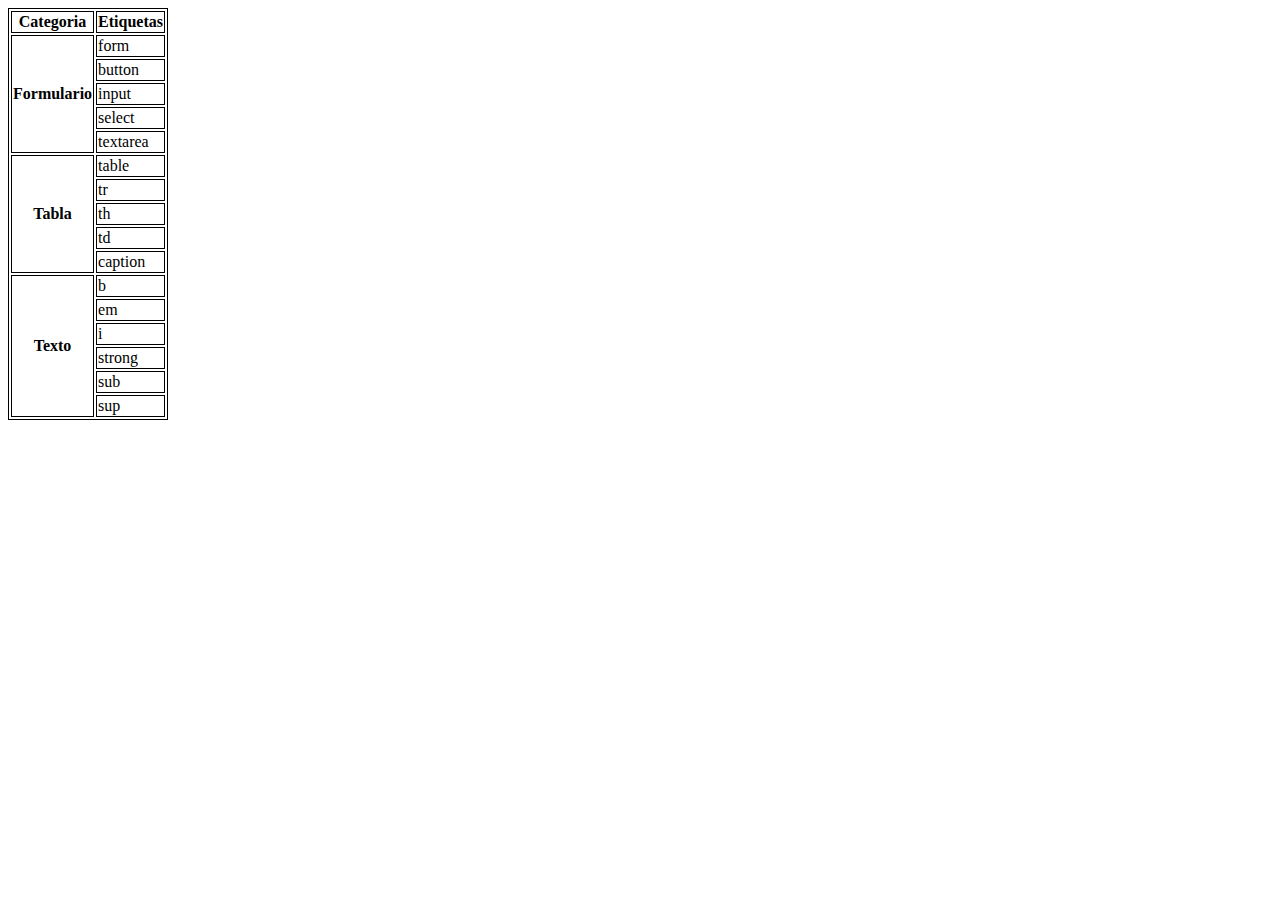
<file: Ejercicio10/index.html>
<!DOCTYPE html>
<html>
    <head>
        <meta charset="UTF-8"/>
        <title> Ejercicio 10 </title>
        <link rel="stylesheet" type="text/css" href="css/style.css">
    </head>
    <body>
        <table>
            <tr>
                <th>Categoria</th>
                <th>Etiquetas</th>
            </tr> 
            <tr>
                <td class="negrita" rowspan="5">Formulario</td>
                <td>form</td>
            </tr>
            <tr>
                <td>button</th>
            </tr>
            <tr>
                <td>input</th>
            </tr>
            <tr>
                <td>select</th>
            </tr>
            <tr>
                <td>textarea</th>
            </tr>
            <tr>
                <td class="negrita" rowspan="5">Tabla</th>
                <td>table</td>   
            </tr>
            <tr>
                <td>tr</th>
            </tr>
            <tr>
                <td>th</th>
            </tr>
            <tr>
                <td>td</th>
            </tr>
            <tr>
                <td>caption</th>
            </tr>
            <tr>
                <td class="negrita" rowspan="6">Texto</th>
                <td>b</th>    
            </tr>
            <tr>
                <td>em</th>
            </tr>
            <tr>
                <td>i</th>
            </tr>
            <tr>
                <td>strong</th>
            </tr>
            <tr>
                <td>sub</th>
            </tr>
            <tr>
                <td>sup</th>
            </tr>   
            
        </table>

    </body>
</html>
</file>
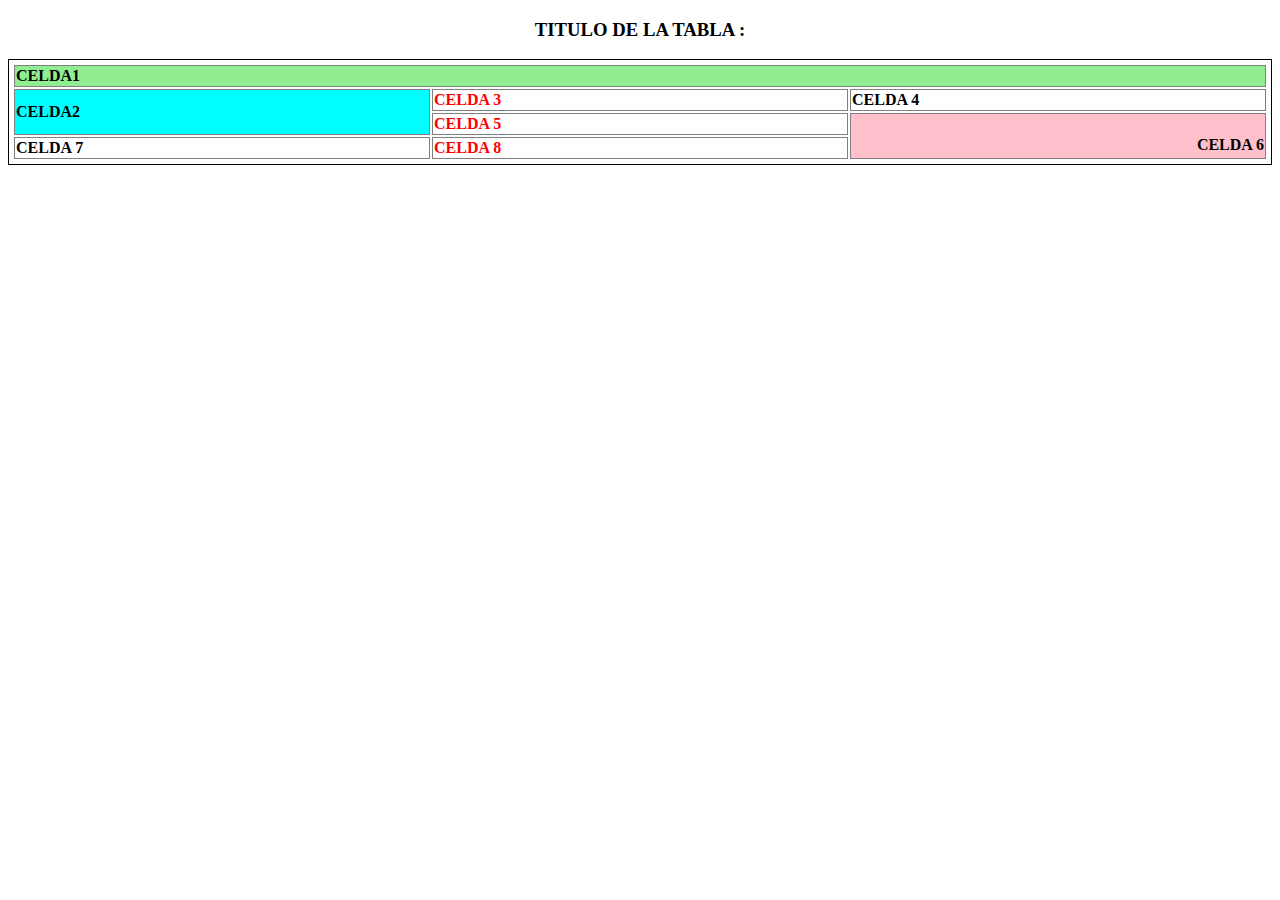
<file: Ejercicio3/index.html>
<!DOCTYPE html>
<html>
    <head>
        <meta charset="UTF-8"/>
        <title> Ejercicio 3 </title>
        <link rel="stylesheet" type="text/css" href="css/style.css">
    </head>
    <body>
        <caption><h3>TITULO DE LA TABLA :</h3></caption>
        <table>
                <tr>
                    <td id="celda1" colspan="3">CELDA1</td>
                </tr>
                <tr>
                    <td id="celda2" rowspan="2">CELDA2</td>
                    <td id="celda3">CELDA 3</td>
                    <td id="celda4">CELDA 4</td>
                </tr>
                <tr>
                    <td id="celda5" >CELDA 5</td>
                    <td id="celda6" rowspan="2"><br>CELDA 6</td>
                </tr>    
                <tr>
                    <td id="celda7" >CELDA 7</td>
                    <td id="celda8" >CELDA 8</td>
                </tr>            

        </table>


           
    </body>
</html>
</file>
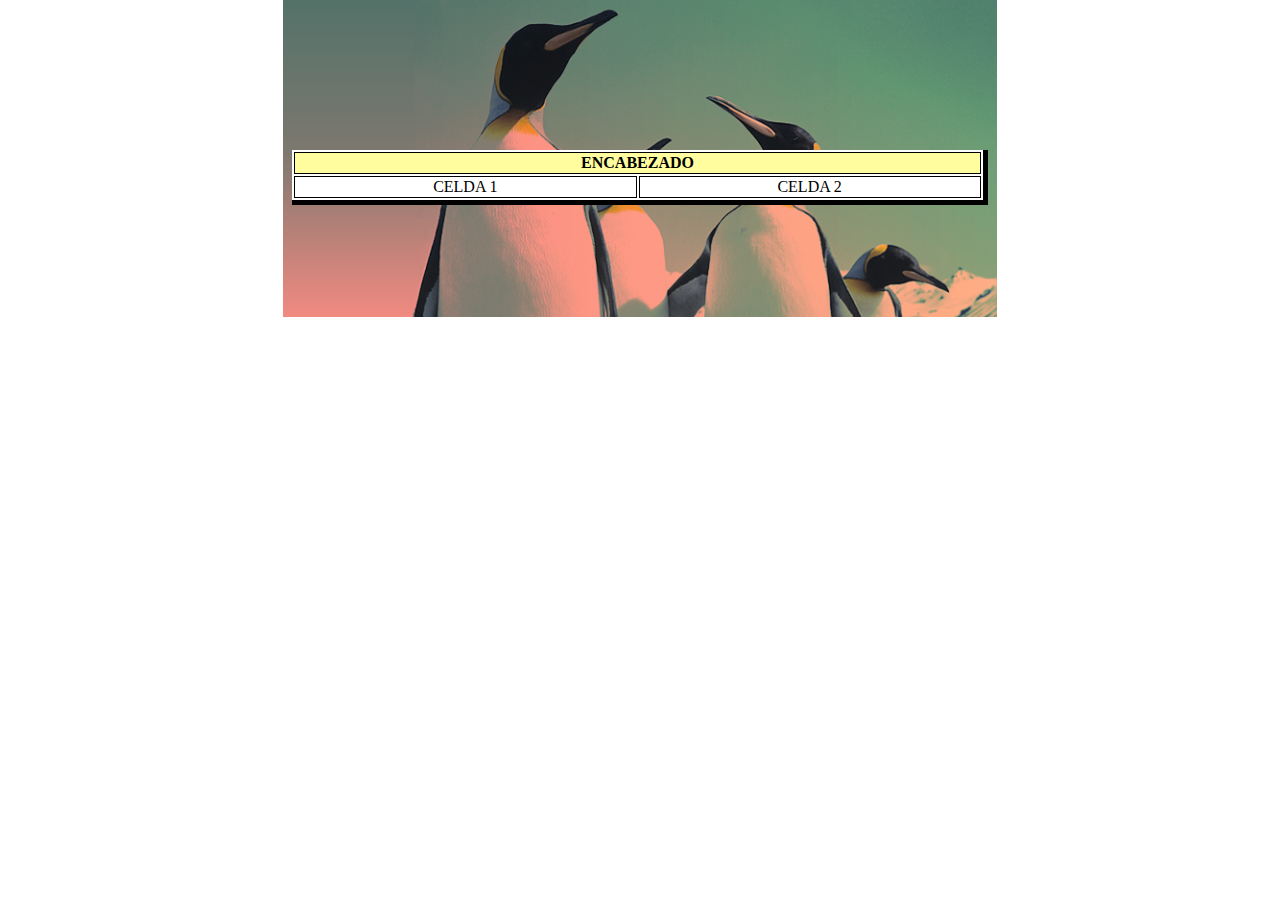
<file: Ejercicio4/index.html>
<!DOCTYPE html>
<html>
    <head>
        <meta charset="UTF-8"/>
        <title> Ejercicio 4 </title>
        <link rel="stylesheet" type="text/css" href="css/style.css">
    </head>
    <body>
        <table>
                <tr>
                    <th colspan="2">ENCABEZADO</th>       
                </tr>
                <tr>
                    <td>CELDA 1</td>
                    <td>CELDA 2</td>        
                </tr>

        </table>   
    </body>
</html>
</file>
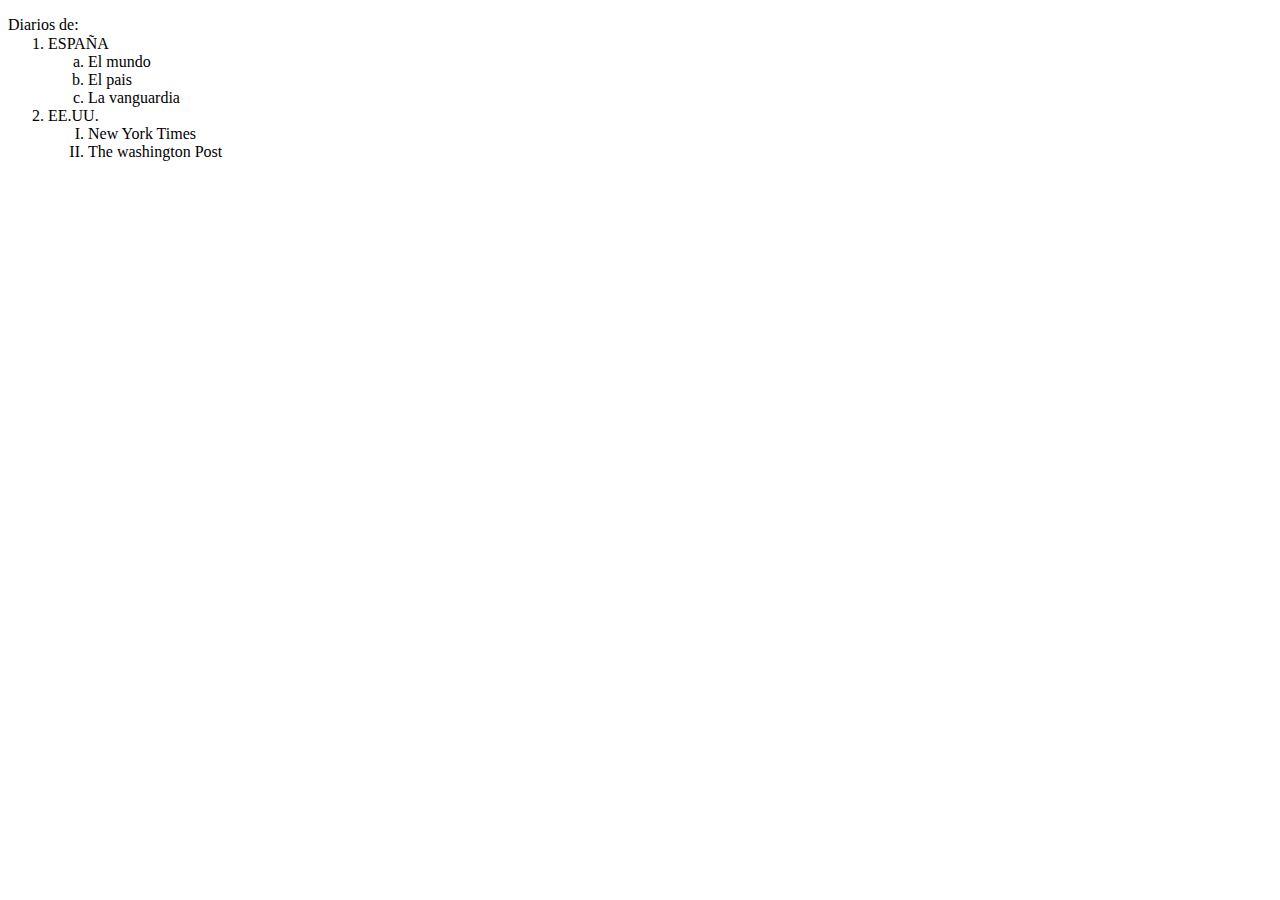
<file: Ejercicio5/index.html>
<!DOCTYPE html>
<html>
    <head>
        <meta charset="UTF-8"/>
        <title> Ejercicio 5 </title>
        <link rel="stylesheet" type="text/css" href="css/style.css">
    </head>
    <body>
        <p></p>Diarios de: 
            <div id="cuerpo">
                            <ol>
                                <div="cuerpo">
                                <li>ESPAÑA
                                    <ol type="a"> 
                                        <li>El mundo</li>
                                        <li>El pais</li>
                                        <li>La vanguardia</li>
                                    </ol>    
                                </li>
                                <li>EE.UU.
                                    <ol type="I"> 
                                        <li>New York Times</li>
                                        <li>The washington Post</li>
                                    </ol>        
                                </li>   
                            </ol>
         </div>
        </p>
    </body>
</html>
</file>
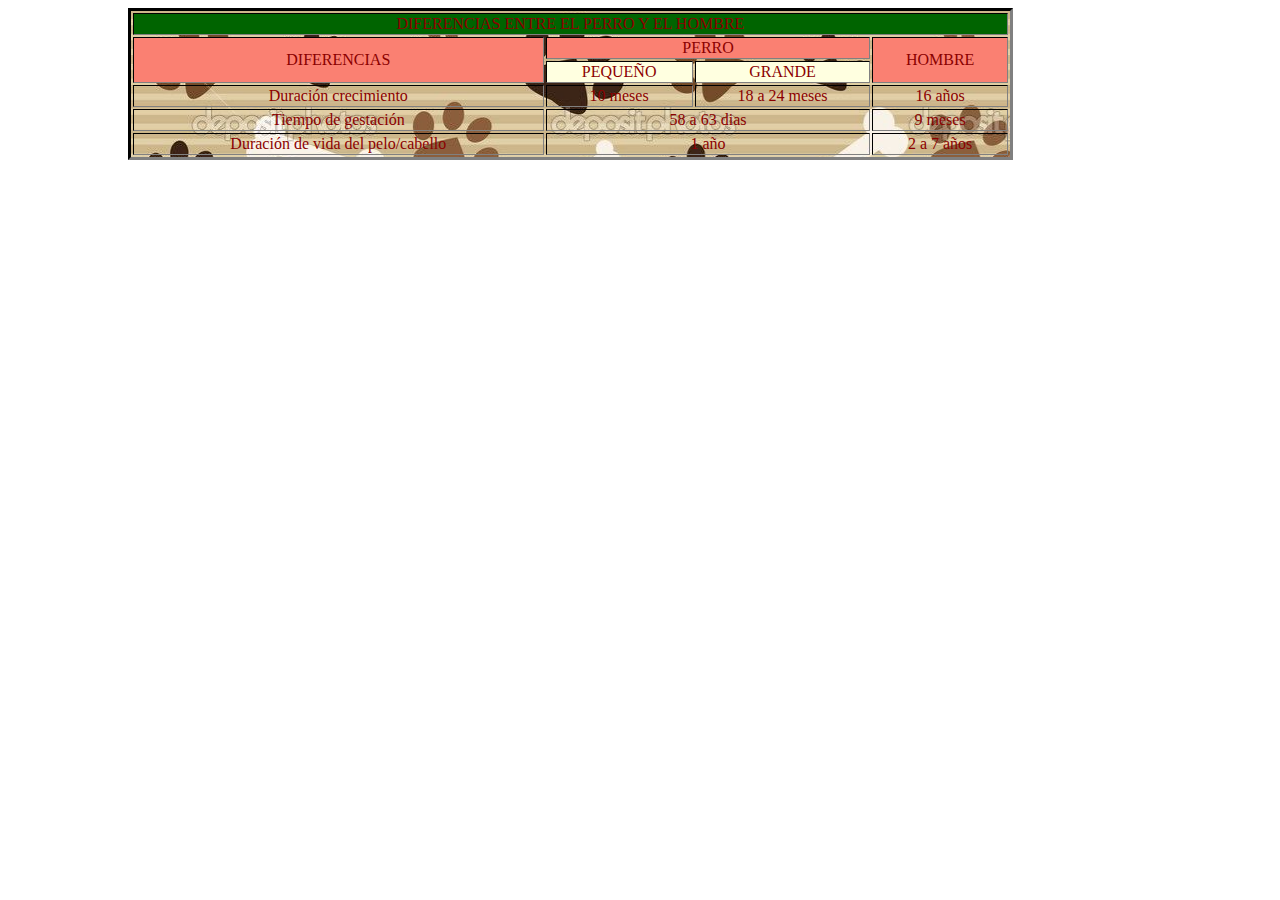
<file: Ejercicio6/index.html>
<!DOCTYPE html>
<html>
    <head>
        <meta charset="UTF-8"/>
        <title> Ejercicio 6 </title>
        <link rel="stylesheet" type="text/css" href="css/style.css">
    </head>
    <body>

      <table>
            <tr>
                <th colspan="4">DIFERENCIAS ENTRE EL PERRO Y EL HOMBRE </th>
            </tr>
            <tr class="salmon">
                <td rowspan="2">DIFERENCIAS</td>
                <td colspan="2">PERRO</td>
                <td rowspan="2">HOMBRE</td>
            </tr>    
            <tr class="amarillo_roto">
                <td>PEQUEÑO</td>
                <td>GRANDE</td>
            </tr>
            <tr>
                <td>Duración crecimiento</td>
                <td>10 meses</td>
                <td>18 a 24 meses</td>
                <td>16 años</td>
            </tr>
            <tr>
                <td>Tiempo de gestación</td>
                <td colspan="2">58 a 63 dias</td>
                <td>9 meses</td>
            </tr>
            <tr>
                <td>Duración de vida del pelo/cabello</td>
                <td colspan="2">1 año</td>
                <td>2 a 7 años</td>
            </tr>    

      </table>


    </body>
</html>
</file>
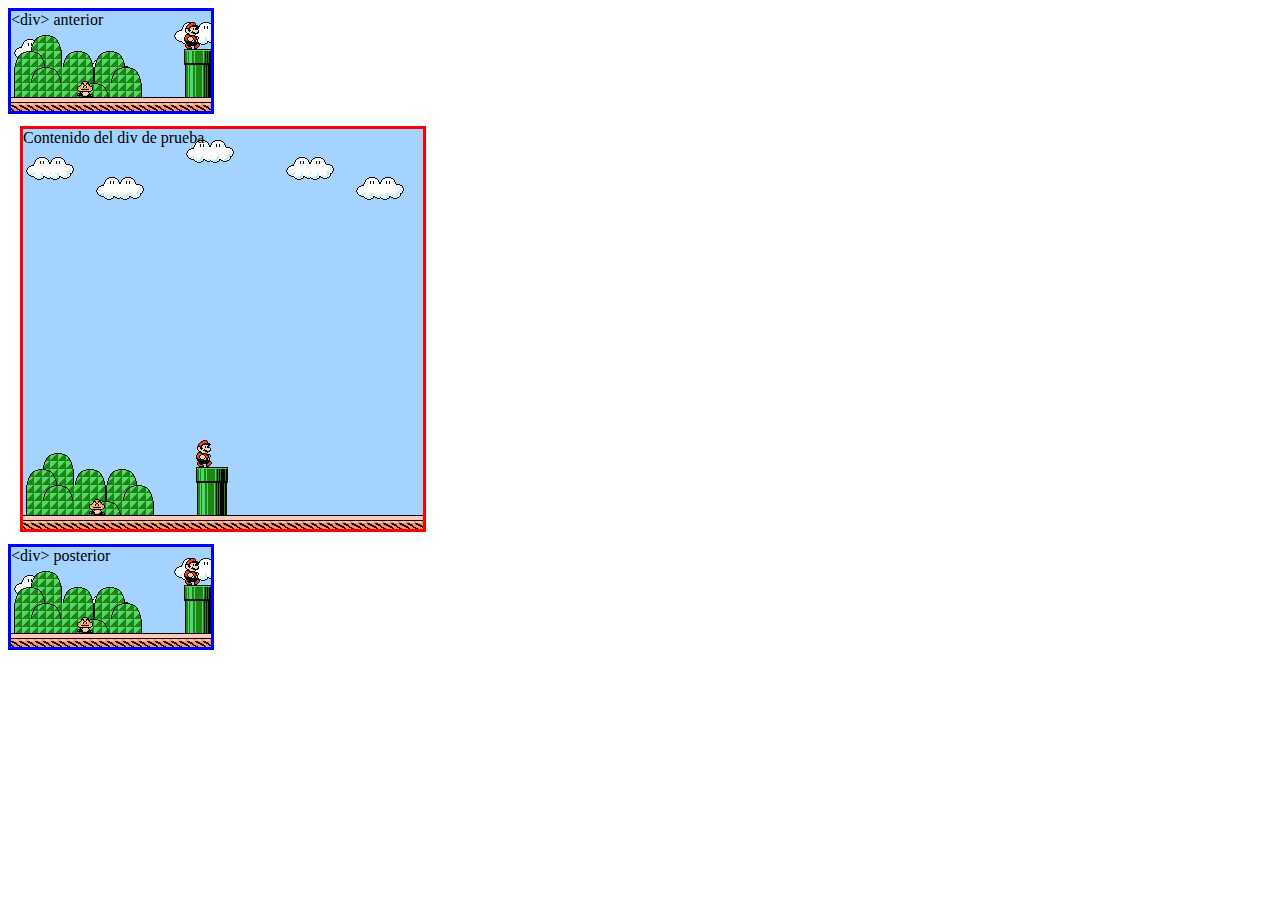
<file: Ejercicio8/index.html>
<!DOCTYPE html>
<html>
  <head>
    <meta charset="UTF-8" />
    <title>Ejercicio 8</title>
    <link rel="stylesheet" type="text/css" href="css/style.css" />
  </head>
  <body>
    <div id="anterior">&lt;div&gt; anterior</div>
    <div id="mig">Contenido del div de prueba</div>
    <div id="posterior">&lt;div&gt; posterior</div>
  </body>
</html>
</file>
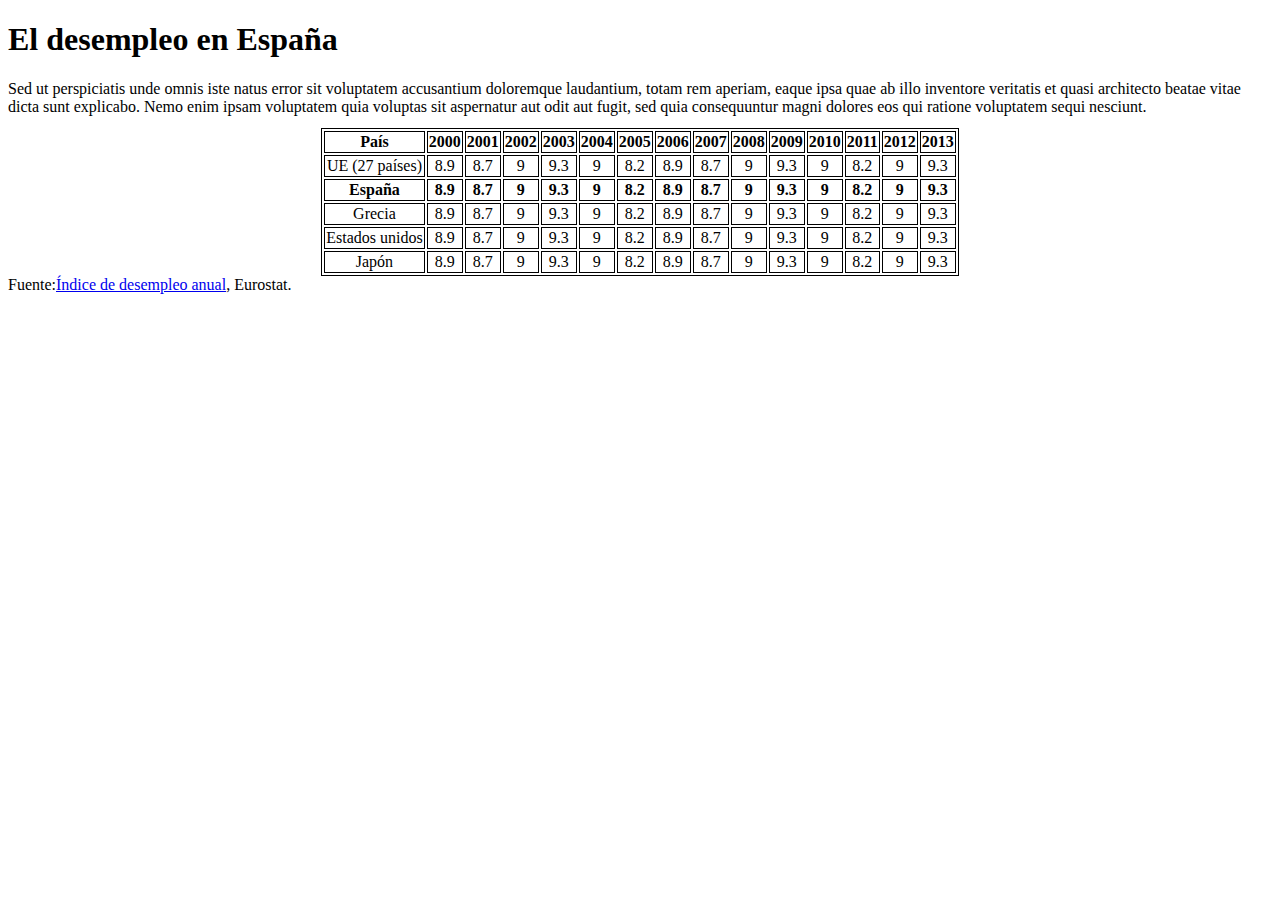
<file: Ejercicio9/index.html>
<!DOCTYPE html>
<html>
    <head>
        <meta charset="UTF-8"/>
        <title> Ejercicio 9 </title>
        <link rel="stylesheet" type="text/css" href="css/style.css">
    </head>
    <body>
        <h1>El desempleo en España</h1>
        Sed ut perspiciatis unde omnis iste natus error sit voluptatem accusantium doloremque laudantium, totam rem aperiam, eaque ipsa quae ab illo inventore veritatis et quasi architecto beatae vitae dicta sunt explicabo. Nemo enim ipsam voluptatem quia voluptas sit aspernatur aut odit aut fugit, sed quia consequuntur magni dolores eos qui ratione voluptatem sequi nesciunt.
        <table>
            <tr>
                <th>País</th>
                <th>2000</th>
                <th>2001</th>
                <th>2002</th>
                <th>2003</th>
                <th>2004</th>
                <th>2005</th>
                <th>2006</th>
                <th>2007</th>
                <th>2008</th>
                <th>2009</th>
                <th>2010</th>
                <th>2011</th>
                <th>2012</th>
                <th>2013</th>
            </tr> 
            <tr>
                <td>UE (27 países)</td>
                <td>8.9</td>
                <td>8.7</td>
                <td>9</td>
                <td>9.3</td>
                <td>9</td>
                <td>8.2</td>
                <td>8.9</td>
                <td>8.7</td>
                <td>9</td>
                <td>9.3</td>
                <td>9</td>
                <td>8.2</td>
                <td>9</td>
                <td>9.3</td>
            </tr>
            <tr id="españa">
                <td>España</td>
                <td>8.9</td>
                <td>8.7</td>
                <td>9</td>
                <td>9.3</td>
                <td>9</td>
                <td>8.2</td>
                <td>8.9</td>
                <td>8.7</td>
                <td>9</td>
                <td>9.3</td>
                <td>9</td>
                <td>8.2</td>
                <td>9</td>
                <td>9.3</td>
            </tr>
            <tr>
                <td>Grecia</td>
                <td>8.9</td>
                <td>8.7</td>
                <td>9</td>
                <td>9.3</td>
                <td>9</td>
                <td>8.2</td>
                <td>8.9</td>
                <td>8.7</td>
                <td>9</td>
                <td>9.3</td>
                <td>9</td>
                <td>8.2</td>
                <td>9</td>
                <td>9.3</td>
            </tr>
            <tr>
                <td>Estados unidos</td>
                <td>8.9</td>
                <td>8.7</td>
                <td>9</td>
                <td>9.3</td>
                <td>9</td>
                <td>8.2</td>
                <td>8.9</td>
                <td>8.7</td>
                <td>9</td>
                <td>9.3</td>
                <td>9</td>
                <td>8.2</td>
                <td>9</td>
                <td>9.3</td>
            </tr>
            <tr>
                <td>Japón</td>
                <td>8.9</td>
                <td>8.7</td>
                <td>9</td>
                <td>9.3</td>
                <td>9</td>
                <td>8.2</td>
                <td>8.9</td>
                <td>8.7</td>
                <td>9</td>
                <td>9.3</td>
                <td>9</td>
                <td>8.2</td>
                <td>9</td>
                <td>9.3</td>
            </tr>
            
        </table>
        Fuente:<a href="#">Índice de desempleo anual</a>, Eurostat.  
    </body>
</html>
</file>
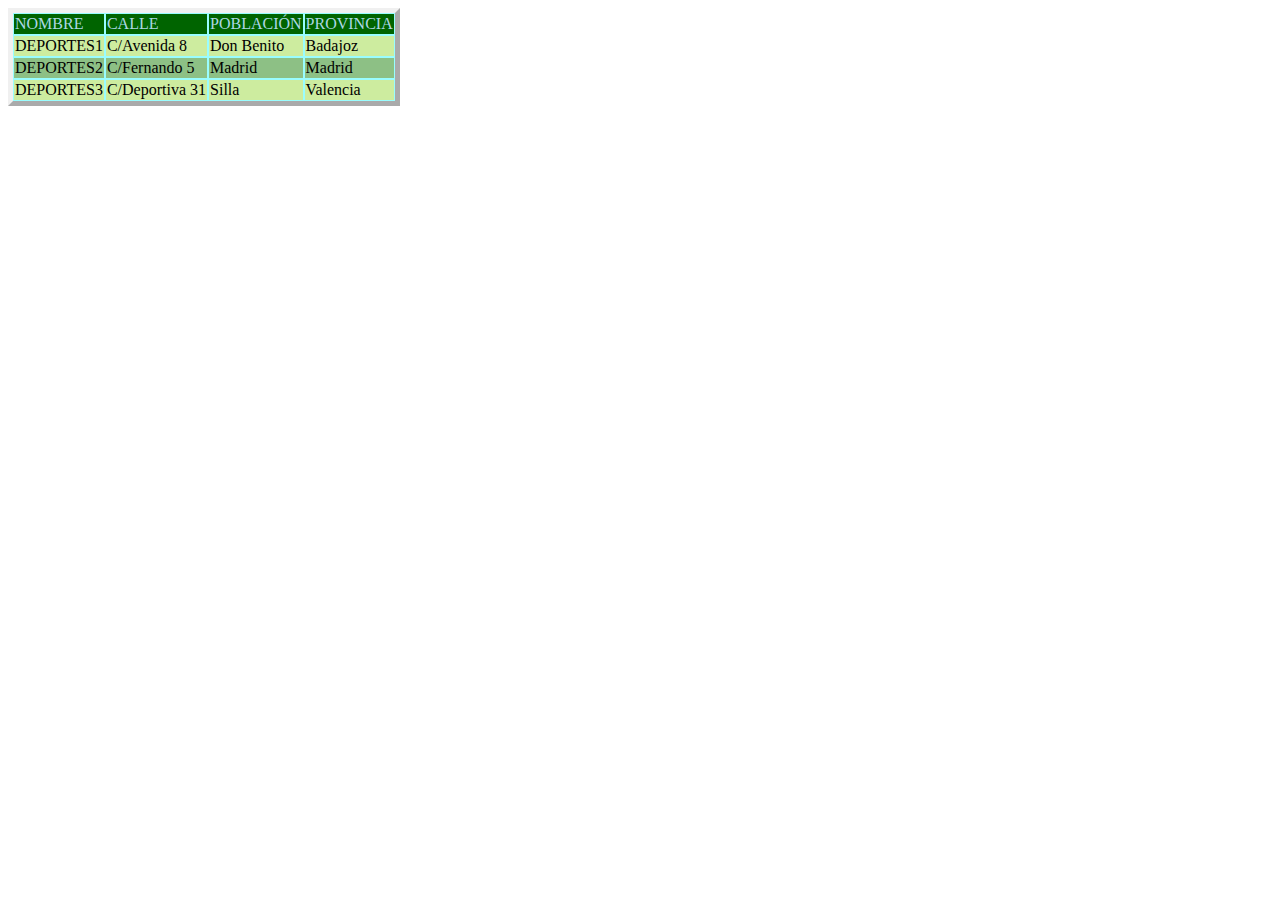
<file: deportes/donde.html>
<!DOCTYPE html>
<html>
    <head>
        <meta charset="UTF-8"/>
        <title> Donde </title>
        <link rel="stylesheet" type="text/css" href="css/style.css">
    </head>
    <body>

        <table>
                <tr class="titulo">
                    <td>NOMBRE</td>
                    <td>CALLE</td>
                    <td>POBLACIÓN</td>
                    <td>PROVINCIA</td>
                </tr>
                <tr class="par">
                    <td>DEPORTES1</td>
                    <td>C/Avenida 8</td>
                    <td>Don Benito</td>
                    <td>Badajoz</td>
                </tr>
                <tr class="impar">
                    <td>DEPORTES2</td>
                    <td>C/Fernando 5</td>
                    <td>Madrid</td>
                    <td>Madrid</td>
                </tr>
                <tr class="par">
                    <td>DEPORTES3</td>
                    <td>C/Deportiva 31</td>
                    <td>Silla</td>
                    <td>Valencia</td>
                </tr>


        </table>


           
    </body>
</html>
</file>
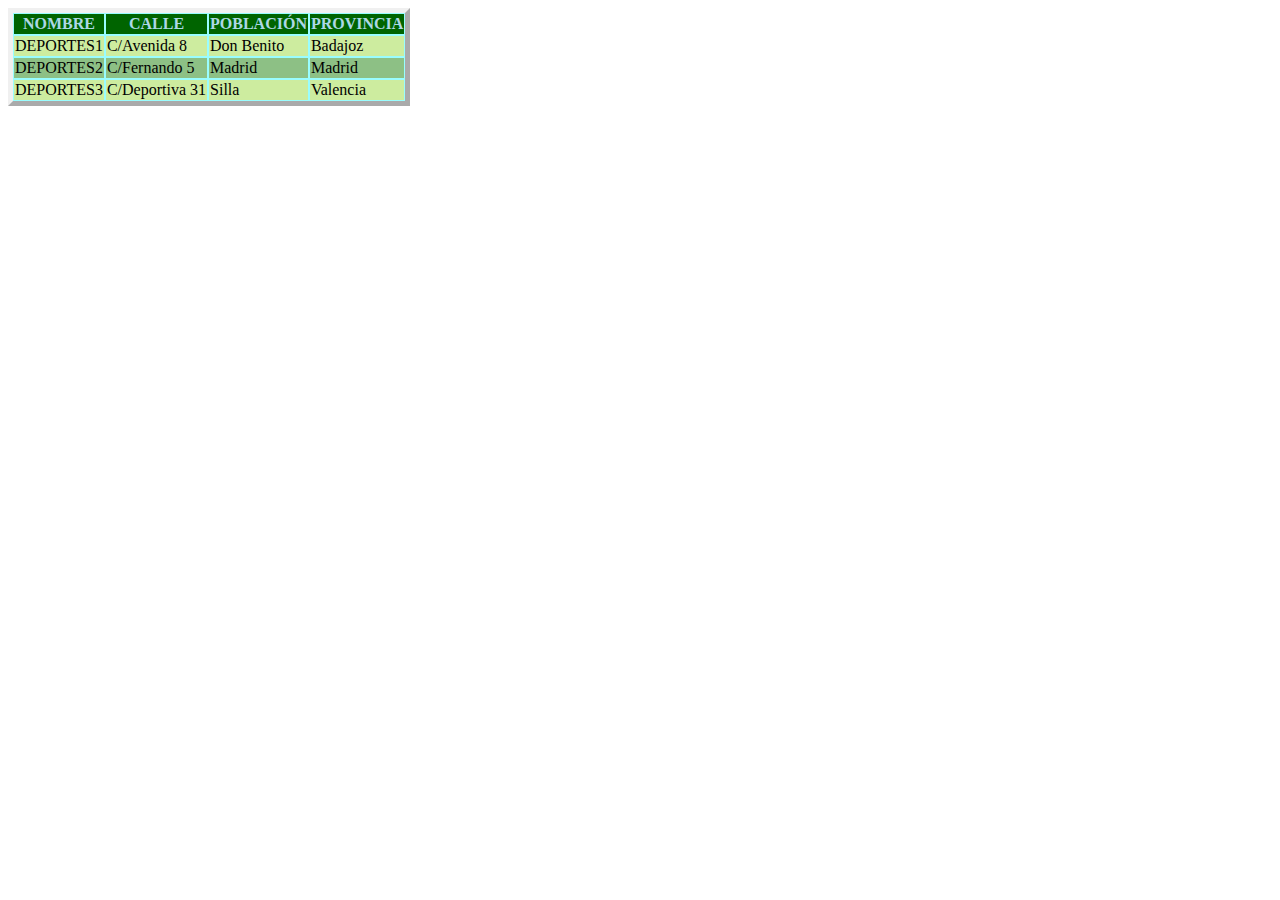
<file: deportes/donde2.html>
<!DOCTYPE html>
<html>
    <head>
        <meta charset="UTF-8"/>
        <title> Donde2 </title>
        <link rel="stylesheet" type="text/css" href="css/style.css">
    </head>
    <body>

        <table>
                <tr class="titulo">
                    <th>NOMBRE</th>
                    <th>CALLE</th>
                    <th>POBLACIÓN</th>
                    <th>PROVINCIA</th>
                </tr>
                <tr class="par">
                    <td>DEPORTES1</td>
                    <td>C/Avenida 8</td>
                    <td>Don Benito</td>
                    <td>Badajoz</td>
                </tr>
                <tr class="impar">
                    <td>DEPORTES2</td>
                    <td>C/Fernando 5</td>
                    <td>Madrid</td>
                    <td>Madrid</td>
                </tr>
                <tr class="par">
                    <td>DEPORTES3</td>
                    <td>C/Deportiva 31</td>
                    <td>Silla</td>
                    <td>Valencia</td>
                </tr>


        </table>


           
    </body>
</html>
</file>
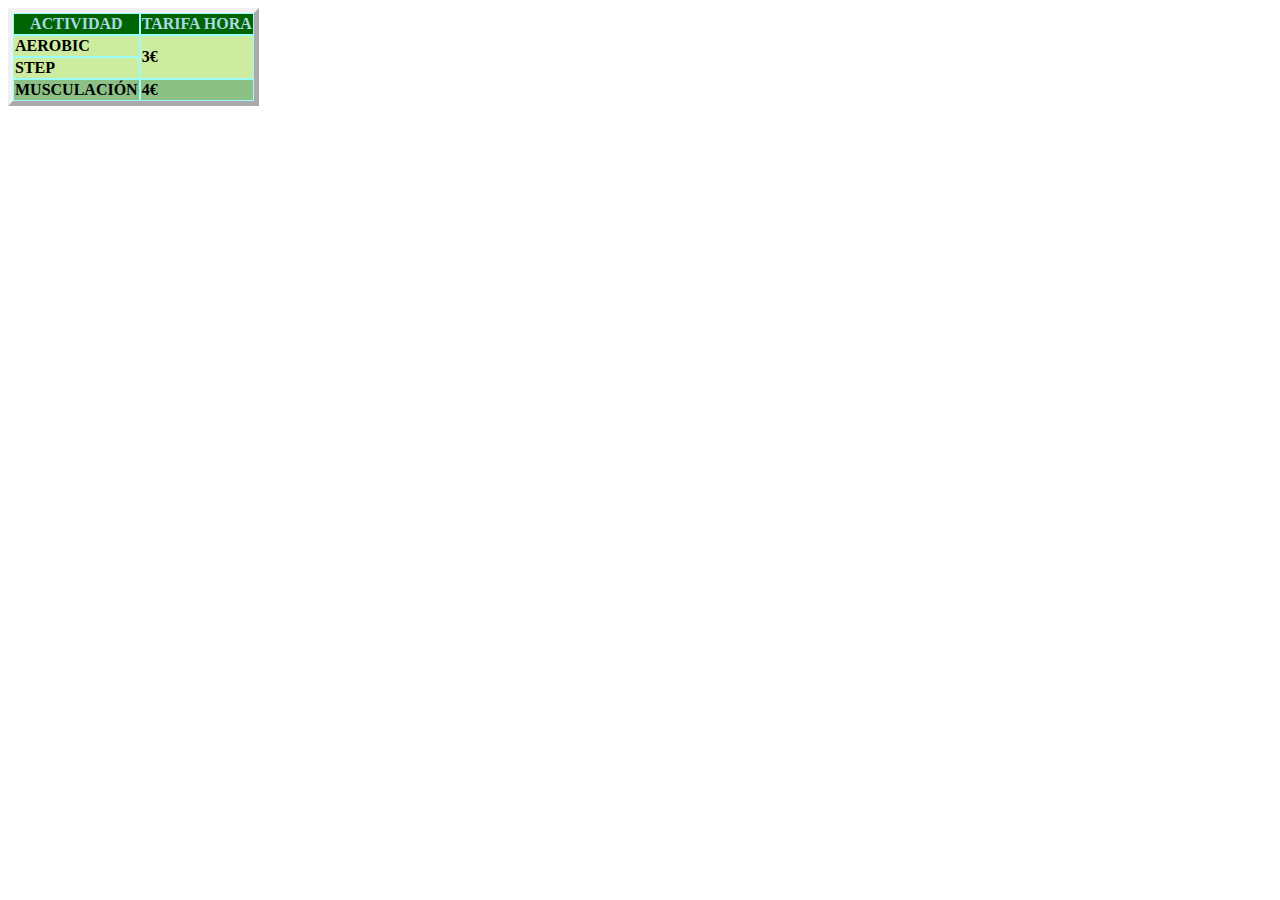
<file: deportes/instalaciones.html>
<!DOCTYPE html>
<html>
  <head>
    <meta charset="UTF-8" />
    <title>Instalaciones</title>
    <link rel="stylesheet" type="text/css" href="css/style.css" />
  </head>
  <body>
    <table>
      <tr class="titulo">
        <th>ACTIVIDAD</th>
        <th>TARIFA HORA</th>
      </tr>
      <tr class="par">
        <th>AEROBIC</th>
        <th rowspan="2">3€</th>
      </tr>
      <tr class="par">
        <th>STEP</th>
      </tr>
      <tr class="impar">
        <th>MUSCULACIÓN</th>
        <th>4€</th>
      </tr>
    </table>
  </body>
</html>
</file>
<file: Ejercicio10/css/style.css>
table,tr,td,th{ 
  border: 1px black solid;
}

.negrita{
  font-weight: bold;
  text-align: center;
}
</file>
<file: Ejercicio3/css/style.css>
table{
  width: 100%;
  font-weight: bold;
}



#celda1{
  background-color: lightgreen;
}
#celda2{
  background-color: cyan;
   text-align: left;
}

#celda3,#celda5,#celda8{
  color:red;
}
#celda6{
  background-color: pink;
   text-align: right;
}

td{
   border: 0.5px solid gray;
}

table{
 border-spacing:1;
 border: 1px solid black;
  padding: 3px;
}

h3{
  text-align: center;
}
</file>
<file: Ejercicio4/css/style.css>
body {
  background-image: url("../img/pin.png");
  background-position:top;
  background-repeat: no-repeat;
}

table {
  text-align: center;
  border-spacing: 0.5;
  border-bottom: 5px solid black;
  border-right: 5px solid black;
  background-color: white;
  margin:   auto;
  margin-top: 150px;
}

th,
td {
  border: 1px solid black;
  width: 10%;
}
th {
  background-color: #fffd9e;
}
td {
  background-color: white;
}
</file>
<file: Ejercicio5/css/style.css>
#cuerpo{
  margin-top: -15px;
}
</file>
<file: Ejercicio6/css/style.css>
table{
   background-image:  url("../img/pisadas.jpg");
   width:70%;
   text-align: center;
   margin-left: 120px;
   color: darkred;
   border: 3px solid black;
   border-bottom: 3px solid gray;
   border-right: 3px solid gray;
}

th,td{
     border: 1px solid black;
   border-bottom: 1px solid gray;
   border-right: 1px solid gray;
}

th{
   background-color: darkgreen;
   font-weight: normal;
}

.salmon{
   background-color: salmon;
}

.amarillo_roto{
   background-color: lightyellow;
}
</file>
<file: Ejercicio8/css/style.css>
#anterior,#posterior{
  width: 200px;
  height: 100px;
  border: blue 3px solid;
}
#mig{
  width: 400px;
  height: 400px;
  border: red 3px solid;
  margin: 12px;
}

div{
  background: url(../img/f01.png) left bottom repeat-x,
  url(../img/f02.png) left bottom no-repeat,
  url(../img/f03.png) left top repeat-x;
  background-color: #a4d3ff;
}
</file>
<file: Ejercicio9/css/style.css>
table{
  margin: auto;
  margin-top: 12px;
  border: 1px black solid;
  text-align: center;
}

td,th,tr{
  border:1px black solid;
}

#españa{
font-weight: bold;
}
</file>
<file: deportes/css/style.css>
.par {
  background-color: #cdec9f;
  text-align: left;
}
.impar {
  background-color: #8dc085;
  text-align: left;
}
.titulo {
  background-color: darkgreen;
  color: lightblue;
}

tr,
th,
td {
  border: 1px solid #99fdff;
}

table {
  border-spacing: 0;
  border: 5px solid #aaaaaa;
  border-top: 5px solid #f0f0f0;
  border-left: 5px solid #f0f0f0;
}
</file>
